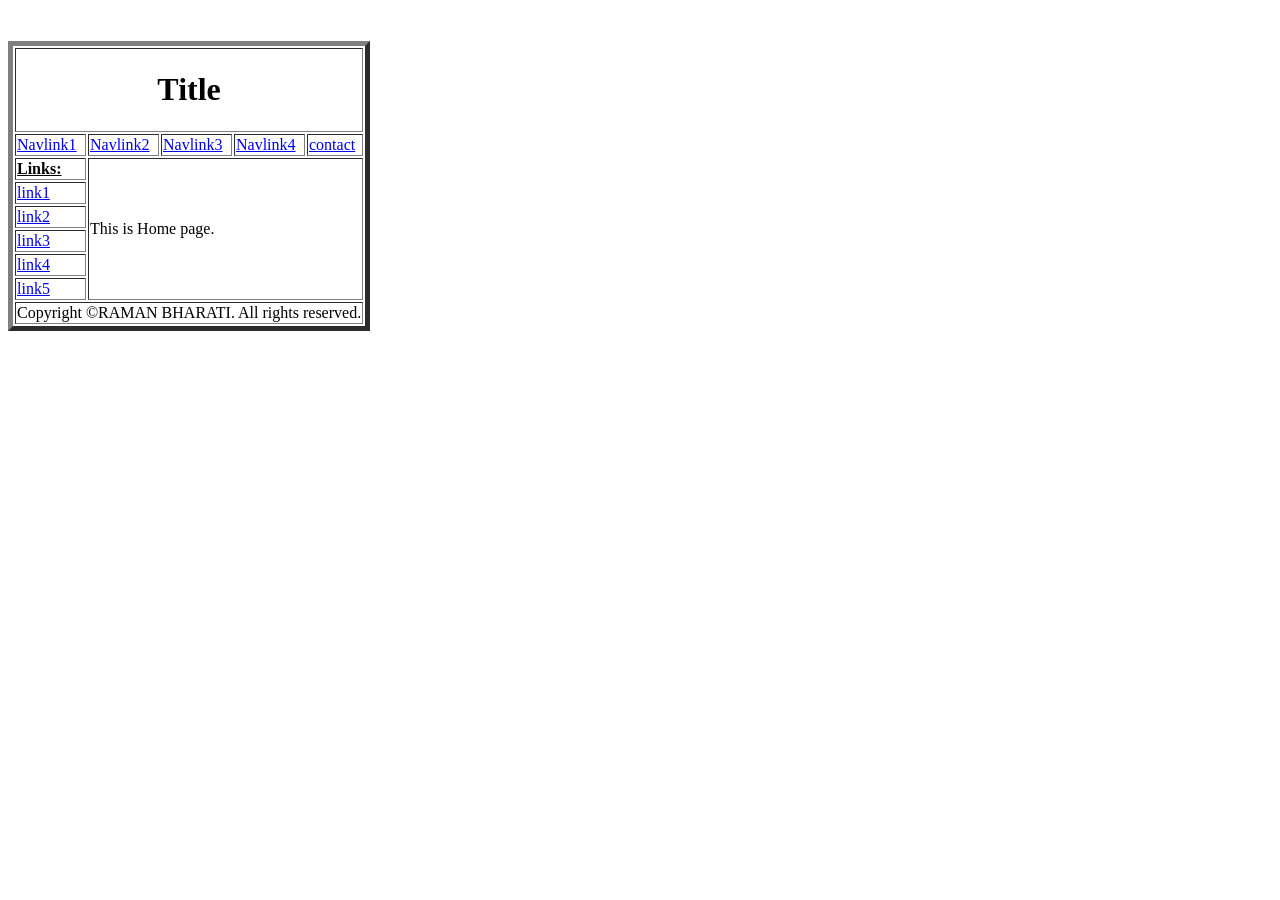
<file: index.html>
<!DOCTYPE html>
<html lang="en">
<head>
    <meta charset="UTF-8">
    <meta name="viewport" content="width=device-width, initial-scale=1.0">
    <meta http-equiv="X-UA-Compatible" content="ie=edge">
    <title>Document</title>
</head>
<body>
<table border="5px">
	<tr>
		<td colspan="5"; style="text-align: center;"><h1>Title</h1></td>
	</tr>
	<tr>
		<td><a href="Navlink1.html"> Navlink1</a></td>
		<td><a href="Navlink2.html"> Navlink2</a></td>
		<td><a href="Navlink3.html"> Navlink3</a></td>
		<td><a href="Navlink4.html"> Navlink4</a></td>
		<td><a href="contact.html"> contact</a></td>
	</tr>
	<tr>
		<td><b><u>Links:</td><td colspan="4" rowspan="6">This is Home page.
			</td>
		<tr><td><a href="link1.html">link1</a></td></tr>
	<tr><td><a href="link2.html">link2</a></td>
    
	</tr>
	<tr><td><a href="link3.html">link3</a></td></tr>
	<tr><td><a href="link4.html">link4</a></td></tr>
	<tr><td><a href="link5.html">link5</a></td></tr>
	
		
	</tr>
	
	<pre>
	<tr>
		<td colspan="5">Copyright <span>&#169;</span>RAMAN BHARATI. All rights reserved. </td>
	</tr>
</table>
</body>
</html>
</file>
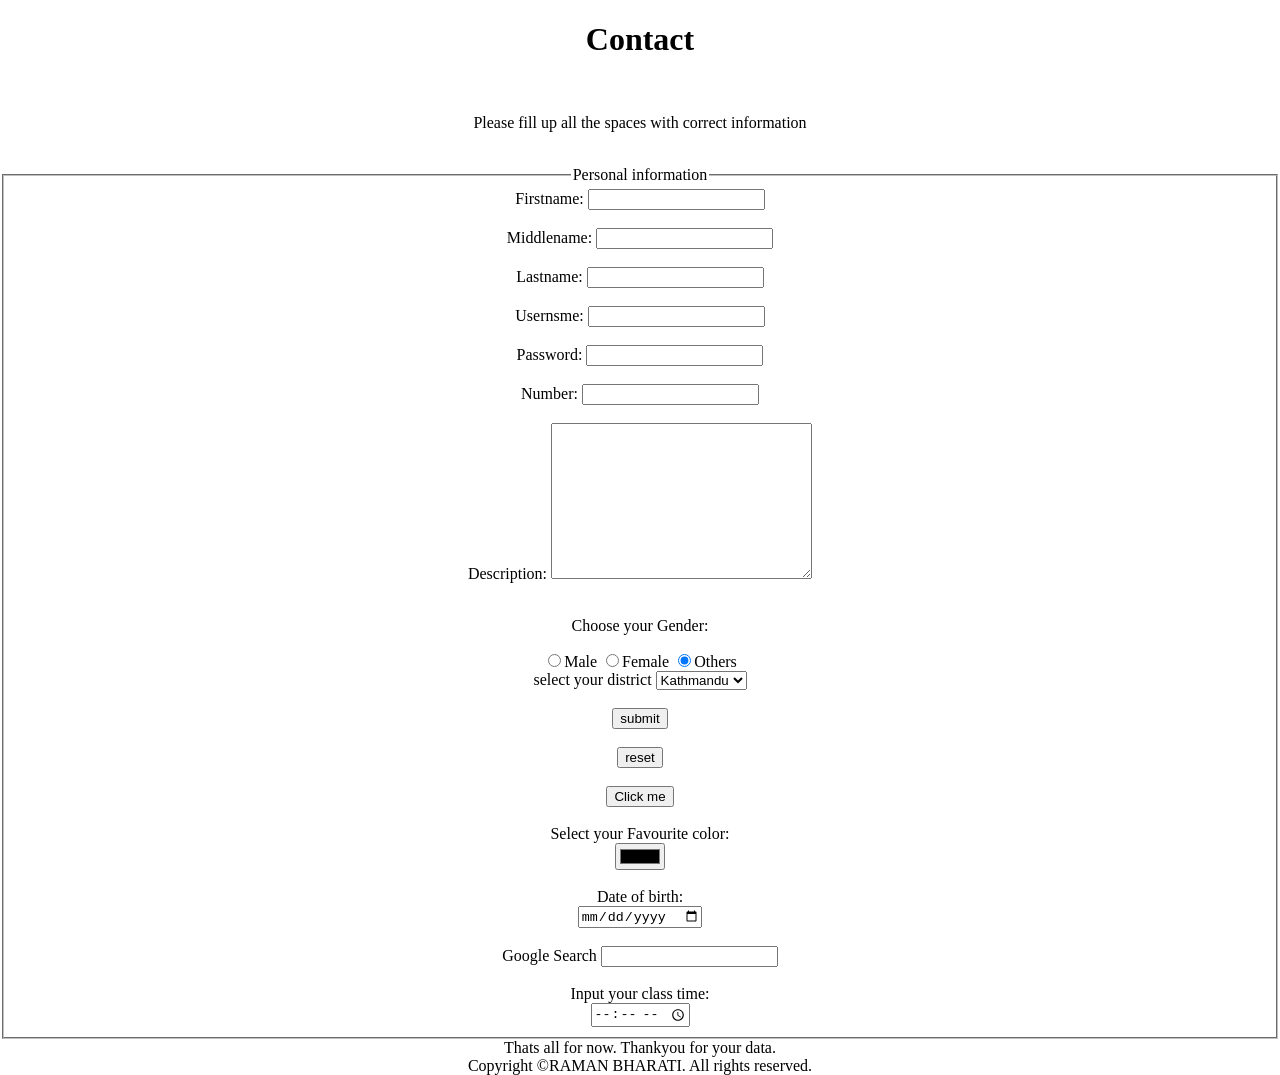
<file: contact.html>
<!DOCTYPE html>
<html lang="en">
<head>
    <meta charset="UTF-8">
    <meta name="viewport" content="width=device-width, initial-scale=1.0">
    <meta http-equiv="X-UA-Compatible" content="ie=edge">
    <title>Document</title>
    <link rel="stylesheet" href="Contact.css">
</head>
<body style="margin: auto; text-align: center;">

   <h1>Contact</h1><br>
    <p>Please fill up all the spaces with correct information</p><br>
    <form>
        <fieldset>
            <legend>Personal information</legend>
                Firstname: <input type="text" name="First Name" required><br><br>
            Middlename: <input type="text" name="midname">
            <br>
            <br>
            Lastname: <input type="text" name="Last Name" required>
            <br>
            <br>
            Usernsme: <input type="text" name="username" required>
            <br><br>
            Password: <input type="password" name="password" required>
            <br><br> Number: <input type="number" max="10" name="Number" required>
            <br><br>
            Description: <textarea name="Description" id="" cols="30" rows="10"></textarea>
            <br><br><p>Choose your Gender:</p>
            <input type="radio" name="Gender" checked required>Male
            <input type="radio" name="Gender" checked required>Female
            <input type="radio" name="Gender" checked required>Others
            <br>
            select your district
            <select name="Dropdown" required >
                <option value="2019" selected>Panauti</option>
                <option value="2019" selected>kavre</option>
                <option value="2019" selected>Banepa</option>
                <option value="2019" selected>Lalitpur</option>
                <option value="2019" selected>Kathmandu</option>    
            </select><br><br>
            <input type="submit" value="submit">
            <br><br>
            <input type="reset" value="reset"><br><br>
            <button type="button" onclick="alert('like my page BROKEN FEELINGS on facebook')">Click me </button>
           <br><br>
            Select your Favourite color: <br>
            <input type="color" name="Favcolor"><br><br>
            Date of birth:
            <br><input type="date" name="dob"><br><br>
            Google Search
            <input type="search" name="Google Search"><br><br>Input your class time: <br>
            <input type="time" value="Time">
        </fieldset>
        </form>
        Thats all for now. Thankyou for your data. <br>
        Copyright <span>&#169;</span>RAMAN BHARATI. All rights reserved.
</body>
</html>
</file>
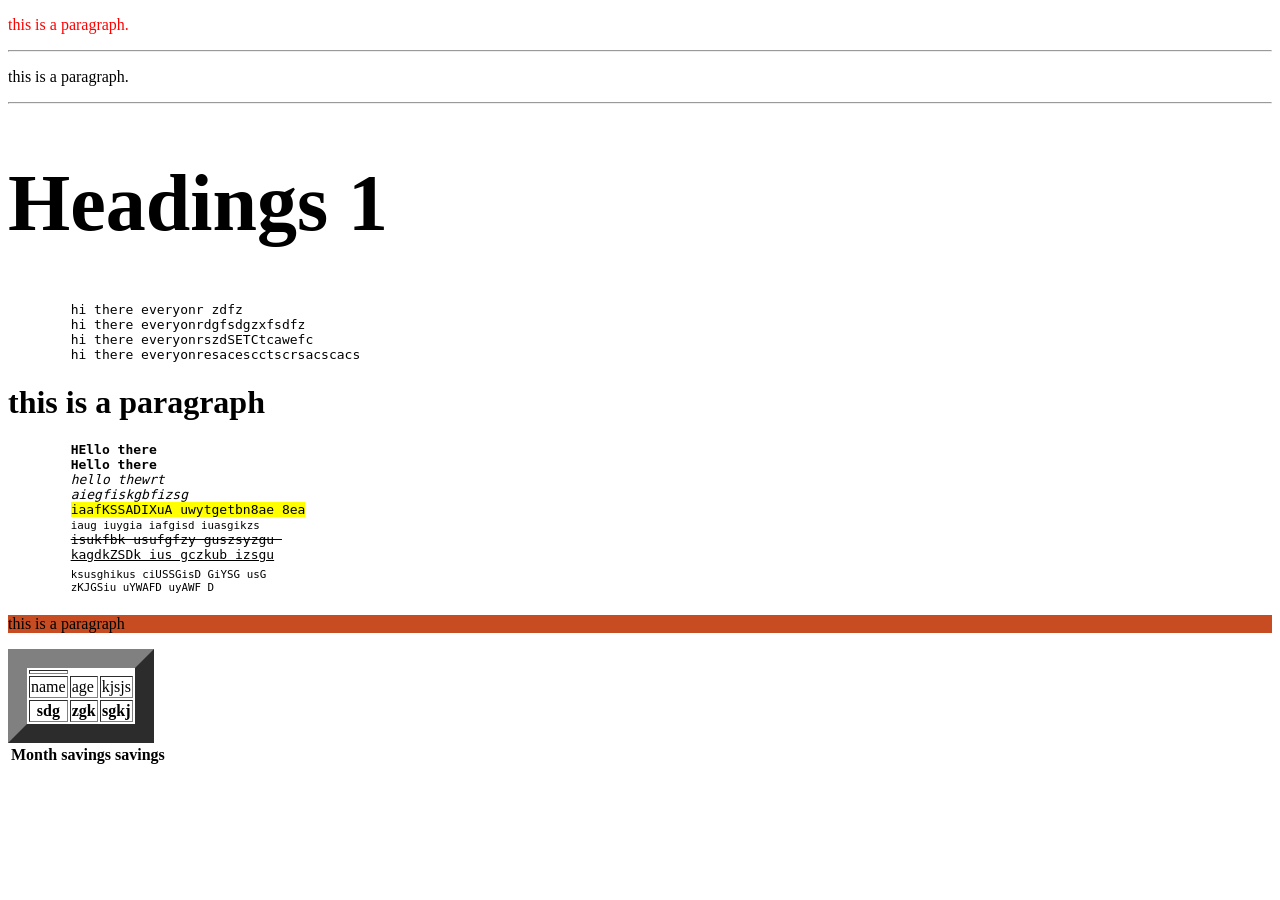
<file: day4.html>
<!DOCTYPE html>
    <html lang="en">
    <head>
        <meta charset="UTF-8">
        <meta name="viewport" content="width=device-width, initial-scale=1.0">
        <meta http-equiv="X-UA-Compatible" content="ie=edge">
        <title>Document</title>
    </head>
    <body>
        
    
    <p style="color: red">this is a paragraph.</p><hr>
	<p title="I'm a tooltip">this is a paragraph.</p><hr>
<h1 style="font-size: 80px";> Headings 1</h1>
<pre>
	hi there everyonr zdfz
	hi there everyonrdgfsdgzxfsdfz
	hi there everyonrszdSETCtcawefc
	hi there everyonresacescctscrsacscacs</pre>
<h1 style="font-family:monotype corsiva;">this is a paragraph</h1>
<p><pre>
	<b>HEllo there</b>
	<strong>Hello there</strong>
	<i>hello thewrt</i>
	<em>aiegfiskgbfizsg</em>
	<mark>iaafKSSADIXuA uwytgetbn8ae 8ea</mark>
	<small>iaug iuygia iafgisd iuasgikzs </small>
	<del>isukfbk usufgfzy guszsyzgu </del>
	<ins>kagdkZSDk ius gczkub izsgu</ins>
	<sub>ksusghikus ciUSSGisD GiYSG usG</sub>
	<sup>zKJGSiu uYWAFD uyAWF D</sup>
</pre>
<!--this is a comment-->
<p style="background-color: rgb(200, 76, 34);">this is a paragraph</p>
<!--remember to add more information here-->

<table border="19px">
		<th></th>
	<tr>
		<td>name</td>
		<td>age</td>
		<td>kjsjs</td>
	</tr>
	<tr>
		<th>sdg</th>
		<th>zgk</th>
		<th>sgkj</th>
	</tr>

</table>
<table>
	<tr>
		<th>Month</th>
		<th>savings</th>
		<th>savings</th>
	</tr>
</table></body>
    </html>
</file>
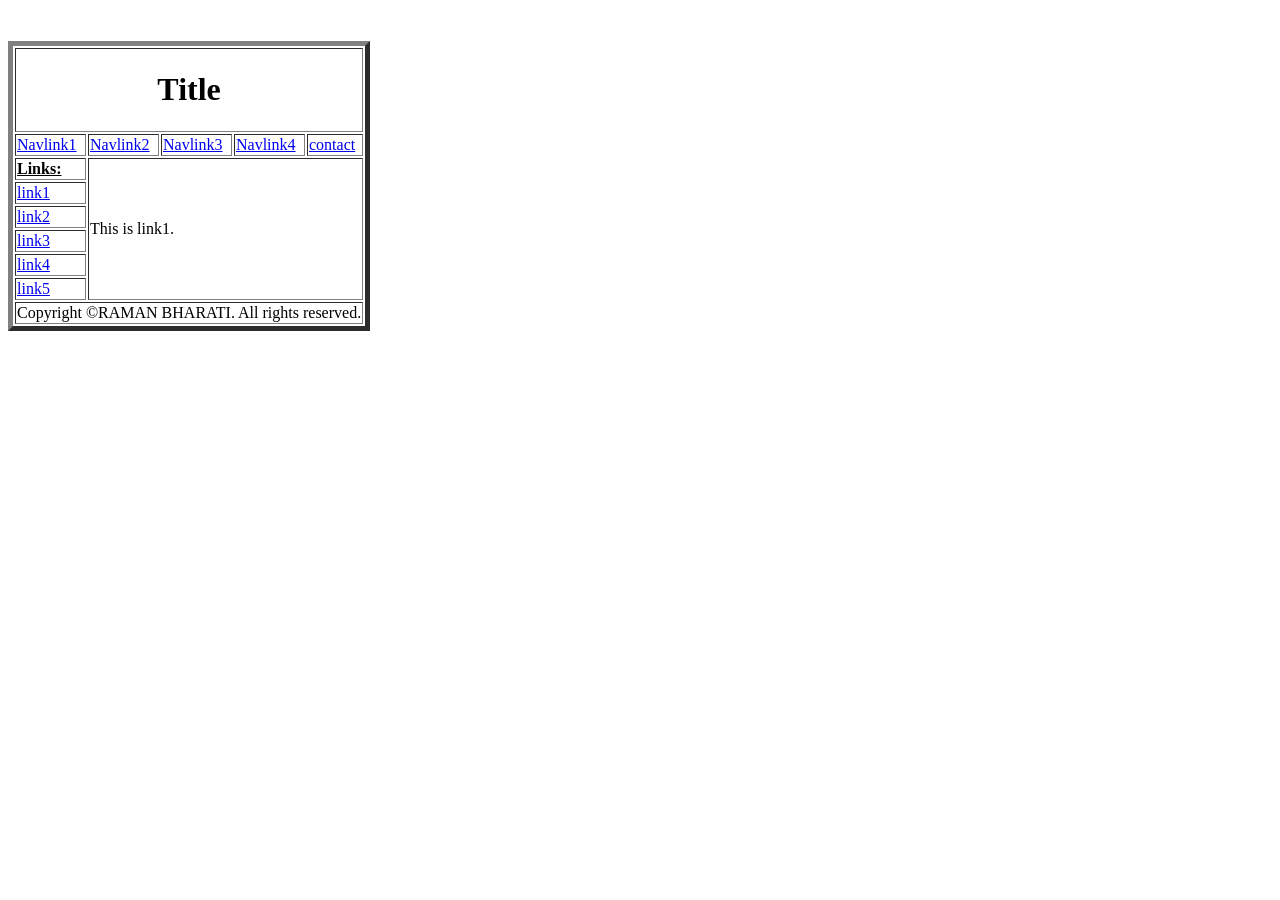
<file: link1.html>
<!DOCTYPE html>
<html lang="en">
<head>
    <meta charset="UTF-8">
    <meta name="viewport" content="width=device-width, initial-scale=1.0">
    <meta http-equiv="X-UA-Compatible" content="ie=edge">
    <title>Document</title>
</head>
<body>
<table border="5px">
	<tr>
		<td colspan="5"; style="text-align: center;"><h1>Title</h1></td>
	</tr>
	<tr>
		<td><a href="Navlink1.html"> Navlink1</a></td>
		<td><a href="Navlink2.html"> Navlink2</a></td>
		<td><a href="Navlink3.html"> Navlink3</a></td>
		<td><a href="Navlink4.html"> Navlink4</a></td>
		<td><a href="contact.html"> contact</a></td>
	</tr>
	<tr>
		<td><b><u>Links:</td><td colspan="4" rowspan="6">This is link1.
			</td>
		<tr><td><a href="link1.html">link1</a></td></tr>
	<tr><td><a href="link2.html">link2</a></td>
    
	</tr>
	<tr><td><a href="link3.html">link3</a></td></tr>
	<tr><td><a href="link4.html">link4</a></td></tr>
	<tr><td><a href="link5.html">link5</a></td></tr>
	
		
	</tr>
	
	<pre>
	<tr>
		<td colspan="5">Copyright <span>&#169;</span>RAMAN BHARATI. All rights reserved. </td>
	</tr>
</table>
</body>
</html>
</file>
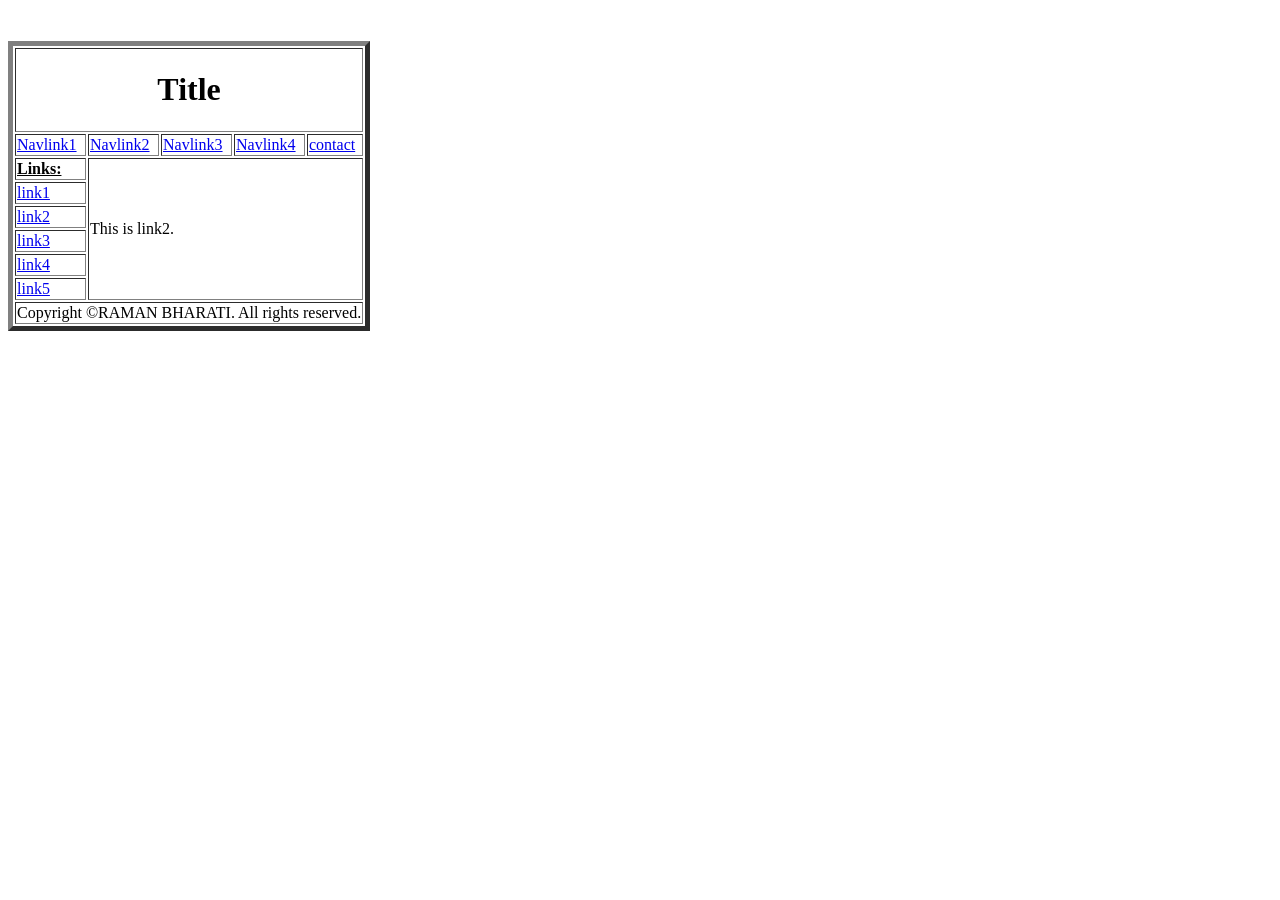
<file: link2.html>
<!DOCTYPE html>
<html lang="en">
<head>
    <meta charset="UTF-8">
    <meta name="viewport" content="width=device-width, initial-scale=1.0">
    <meta http-equiv="X-UA-Compatible" content="ie=edge">
    <title>Document</title>
</head>
<body>
<table border="5px">
	<tr>
		<td colspan="5"; style="text-align: center;"><h1>Title</h1></td>
	</tr>
	<tr>
		<td><a href="Navlink1.html"> Navlink1</a></td>
		<td><a href="Navlink2.html"> Navlink2</a></td>
		<td><a href="Navlink3.html"> Navlink3</a></td>
		<td><a href="Navlink4.html"> Navlink4</a></td>
		<td><a href="contact.html"> contact</a></td>
	</tr>
	<tr>
		<td><b><u>Links:</td><td colspan="4" rowspan="6">This is link2.
			</td>
		<tr><td><a href="link1.html">link1</a></td></tr>
	<tr><td><a href="link2.html">link2</a></td>
	
	</tr>
	<tr><td><a href="link3.html">link3</a></td></tr>
	<tr><td><a href="link4.html">link4</a></td></tr>
	<tr><td><a href="link5.html">link5</a></td></tr>
	
		
	</tr>
	
	<pre>
	<tr>
		<td colspan="5">Copyright <span>&#169;</span>RAMAN BHARATI. All rights reserved. </td>
	</tr>
</table>
</body>
</html>
</file>
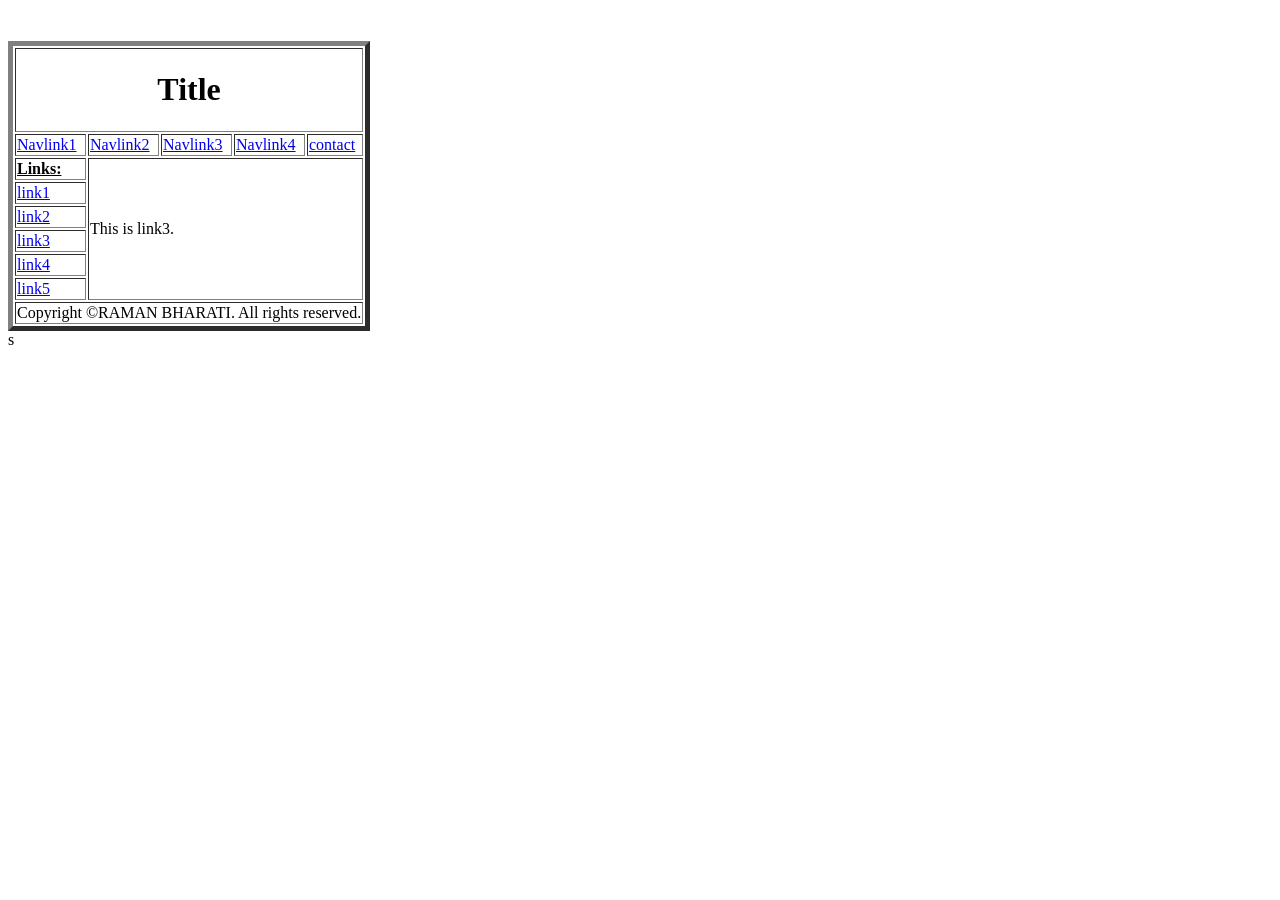
<file: link3.html>
<!DOCTYPE html>
<html lang="en">
<head>
    <meta charset="UTF-8">
    <meta name="viewport" content="width=device-width, initial-scale=1.0">
    <meta http-equiv="X-UA-Compatible" content="ie=edge">
    <title>Document</title>
</head>
<body>
<table border="5px">
	<tr>
		<td colspan="5"; style="text-align: center;"><h1>Title</h1></td>
	</tr>
	<tr>
		<td><a href="Navlink1.html"> Navlink1</a></td>
		<td><a href="Navlink2.html"> Navlink2</a></td>
		<td><a href="Navlink3.html"> Navlink3</a></td>
		<td><a href="Navlink4.html"> Navlink4</a></td>
		<td><a href="contact.html"> contact</a></td>
	</tr>
	<tr>
		<td><b><u>Links:</td><td colspan="4" rowspan="6">This is link3.
			</td>
		<tr><td><a href="link1.html">link1</a></td></tr>
	<tr><td><a href="link2.html">link2</a></td>
	
	</tr>
	<tr><td><a href="link3.html">link3</a></td></tr>
	<tr><td><a href="link4.html">link4</a></td></tr>
	<tr><td><a href="link5.html">link5</a></td></tr>
	
		
	</tr>
	
	<pre>
	<tr>
		<td colspan="5">Copyright <span>&#169;</span>RAMAN BHARATI. All rights reserved. </td>
	</tr>
</table>
</body>
</html>s
</file>
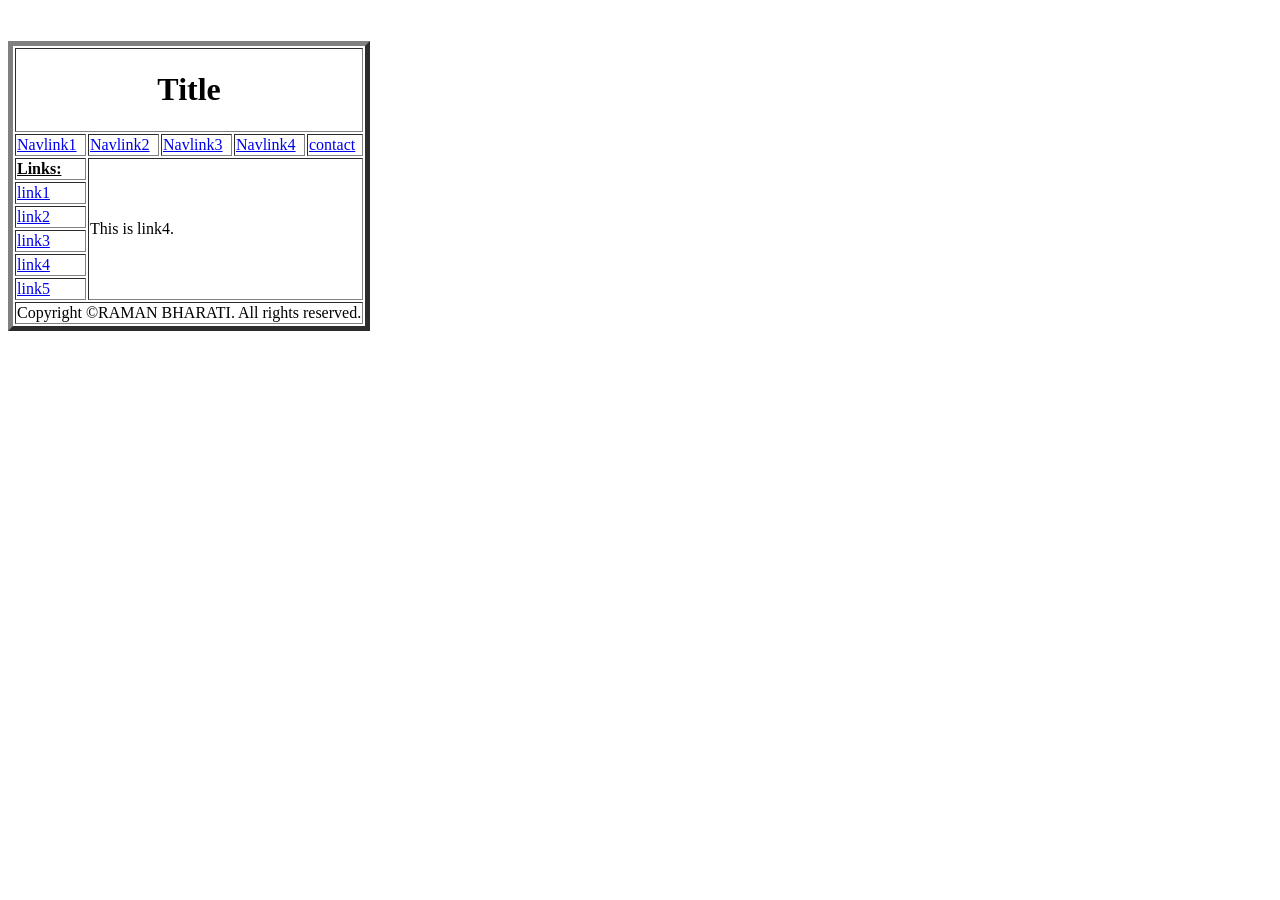
<file: link4.html>
<!DOCTYPE html>
<html lang="en">
<head>
    <meta charset="UTF-8">
    <meta name="viewport" content="width=device-width, initial-scale=1.0">
    <meta http-equiv="X-UA-Compatible" content="ie=edge">
    <title>Document</title>
</head>
<body>
<table border="5px">
	<tr>
		<td colspan="5"; style="text-align: center;"><h1>Title</h1></td>
	</tr>
	<tr>
		<td><a href="Navlink1.html"> Navlink1</a></td>
		<td><a href="Navlink2.html"> Navlink2</a></td>
		<td><a href="Navlink3.html"> Navlink3</a></td>
		<td><a href="Navlink4.html"> Navlink4</a></td>
		<td><a href="contact.html"> contact</a></td>
	</tr>
	<tr>
		<td><b><u>Links:</td><td colspan="4" rowspan="6">This is link4.
			</td>
		<tr><td><a href="link1.html">link1</a></td></tr>
	<tr><td><a href="link2.html">link2</a></td>
	
	</tr>
	<tr><td><a href="link3.html">link3</a></td></tr>
	<tr><td><a href="link4.html">link4</a></td></tr>
	<tr><td><a href="link5.html">link5</a></td></tr>
	
		
	</tr>
	
	<pre>
	<tr>
		<td colspan="5">Copyright <span>&#169;</span>RAMAN BHARATI. All rights reserved. </td>
	</tr>
</table>
</body>
</html>
</file>
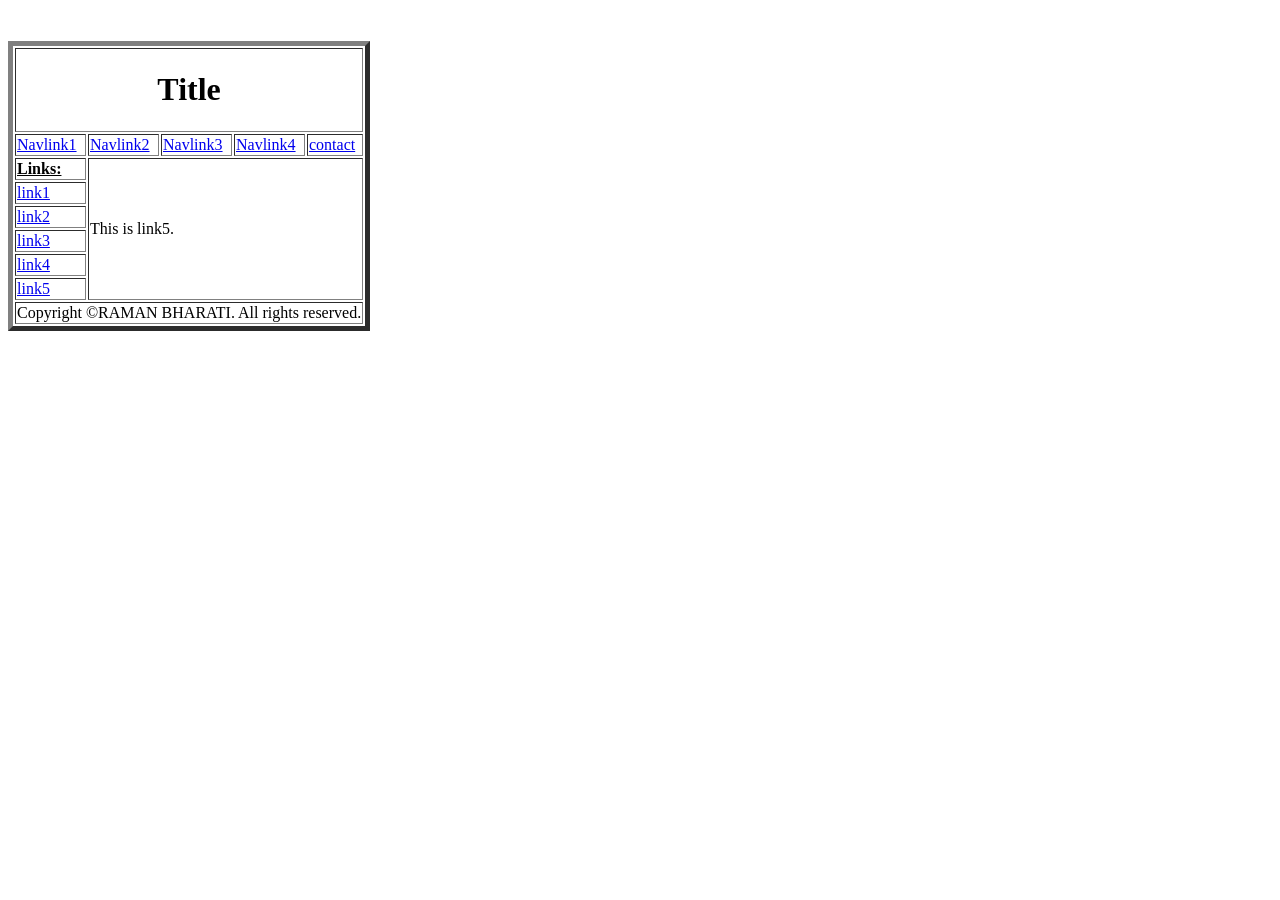
<file: link5.html>
<!DOCTYPE html>
<html lang="en">
<head>
    <meta charset="UTF-8">
    <meta name="viewport" content="width=device-width, initial-scale=1.0">
    <meta http-equiv="X-UA-Compatible" content="ie=edge">
    <title>Document</title>
</head>
<body>
<table border="5px">
	<tr>
		<td colspan="5"; style="text-align: center;"><h1>Title</h1></td>
	</tr>
	<tr>
		<td><a href="Navlink1.html"> Navlink1</a></td>
		<td><a href="Navlink2.html"> Navlink2</a></td>
		<td><a href="Navlink3.html"> Navlink3</a></td>
		<td><a href="Navlink4.html"> Navlink4</a></td>
		<td><a href="contact.html"> contact</a></td>
	</tr>
	<tr>
		<td><b><u>Links:</td><td colspan="4" rowspan="6">This is link5.
			</td>
		<tr><td><a href="link1.html">link1</a></td></tr>
	<tr><td><a href="link2.html">link2</a></td>
	
	</tr>
	<tr><td><a href="link3.html">link3</a></td></tr>
	<tr><td><a href="link4.html">link4</a></td></tr>
	<tr><td><a href="link5.html">link5</a></td></tr>
	
		
	</tr>
	
	<pre>
	<tr>
		<td colspan="5">Copyright <span>&#169;</span>RAMAN BHARATI. All rights reserved. </td>
	</tr>
</table>
</body>
</html>
</file>
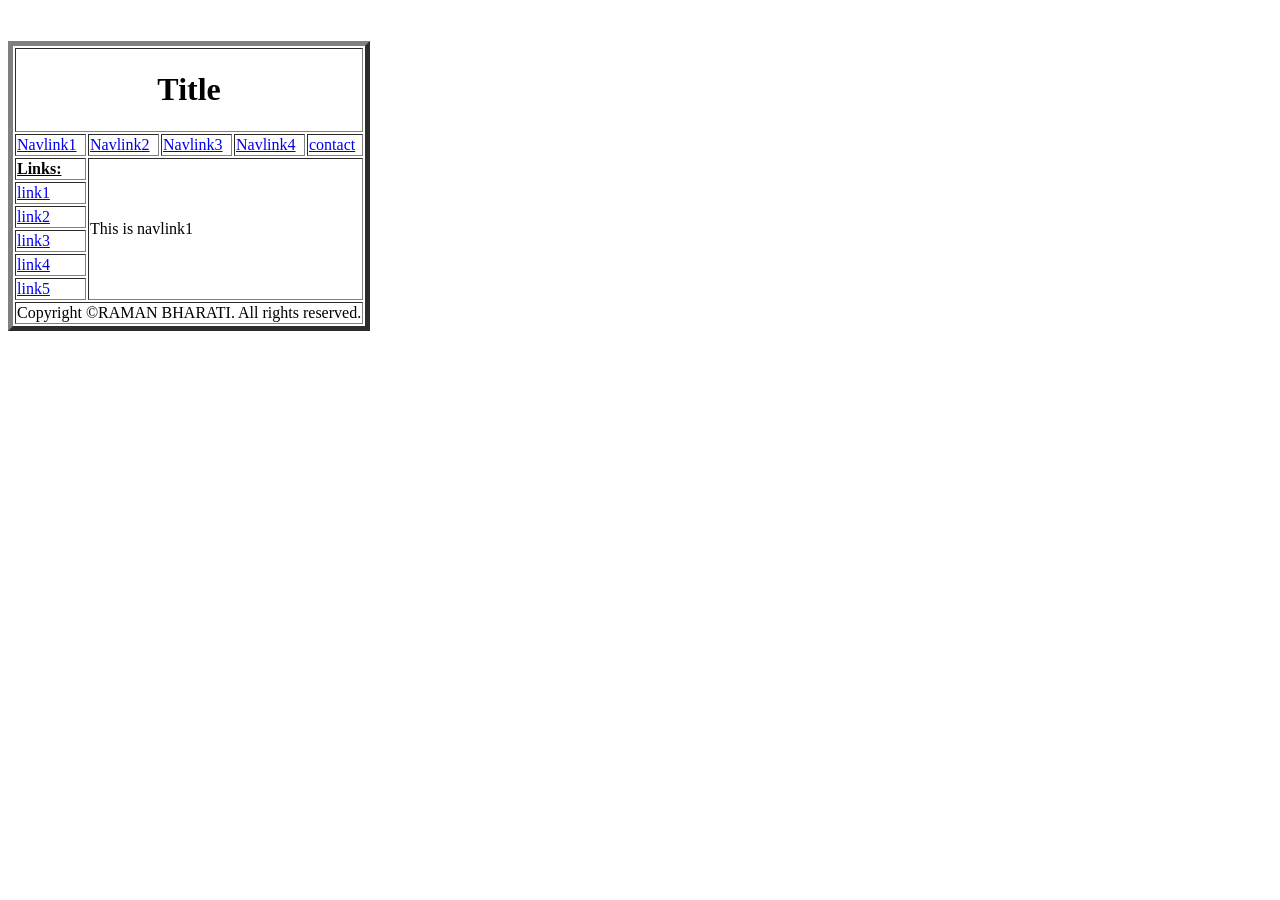
<file: Navlink1.html>
<!DOCTYPE html>
<html lang="en">
<head>
    <meta charset="UTF-8">
    <meta name="viewport" content="width=device-width, initial-scale=1.0">
    <meta http-equiv="X-UA-Compatible" content="ie=edge">
    <title>Document</title>
</head>
<body>
<table border="5px">
	<tr>
		<td colspan="5"; style="text-align: center;"><h1>Title</h1></td>
	</tr>
	<tr>
		<td><a href="Navlink1.html"> Navlink1</a></td>
		<td><a href="Navlink2.html"> Navlink2</a></td>
		<td><a href="Navlink3.html"> Navlink3</a></td>
		<td><a href="Navlink4.html"> Navlink4</a></td>
		<td><a href="contact.html"> contact</a></td>
	</tr>
	<tr>
		<td><b><u>Links:</td><td colspan="4" rowspan="6">This is navlink1
			</td>
		<tr><td><a href="link1.html">link1</a></td></tr>
	<tr><td><a href="link2.html">link2</a></td>
	
	</tr>
	<tr><td><a href="link3.html">link3</a></td></tr>
	<tr><td><a href="link4.html">link4</a></td></tr>
	<tr><td><a href="link5.html">link5</a></td></tr>
	
		
	</tr>
	
	<pre>
	<tr>
		<td colspan="5">Copyright <span>&#169;</span>RAMAN BHARATI. All rights reserved. </td>
	</tr>
</table>
</body>
</html>
</file>
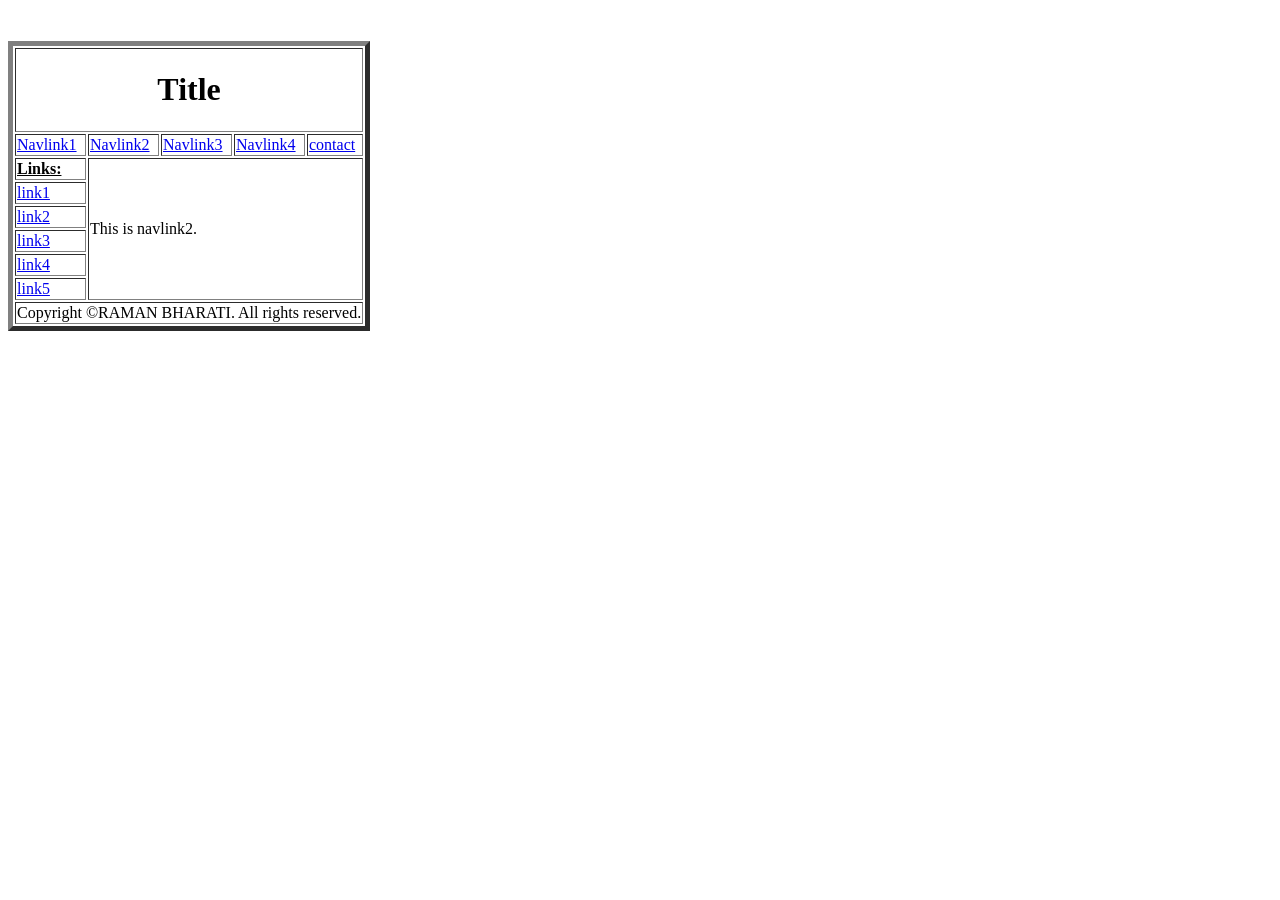
<file: Navlink2.html>
<!DOCTYPE html>
<html lang="en">
<head>
    <meta charset="UTF-8">
    <meta name="viewport" content="width=device-width, initial-scale=1.0">
    <meta http-equiv="X-UA-Compatible" content="ie=edge">
    <title>Document</title>
</head>
<body>
<table border="5px">
	<tr>
		<td colspan="5"; style="text-align: center;"><h1>Title</h1></td>
	</tr>
	<tr>
		<td><a href="Navlink1.html"> Navlink1</a></td>
		<td><a href="Navlink2.html"> Navlink2</a></td>
		<td><a href="Navlink3.html"> Navlink3</a></td>
		<td><a href="Navlink4.html"> Navlink4</a></td>
		<td><a href="contact.html"> contact</a></td>
	</tr>
	<tr>
		<td><b><u>Links:</td><td colspan="4" rowspan="6">This is navlink2.
			</td>
		<tr><td><a href="link1.html">link1</a></td></tr>
	<tr><td><a href="link2.html">link2</a></td>
	
	</tr>
	<tr><td><a href="link3.html">link3</a></td></tr>
	<tr><td><a href="link4.html">link4</a></td></tr>
	<tr><td><a href="link5.html">link5</a></td></tr>
	
		
	</tr>
	
	<pre>
	<tr>
		<td colspan="5">Copyright <span>&#169;</span>RAMAN BHARATI. All rights reserved. </td>
	</tr>
</table>
</body>
</html>
</file>
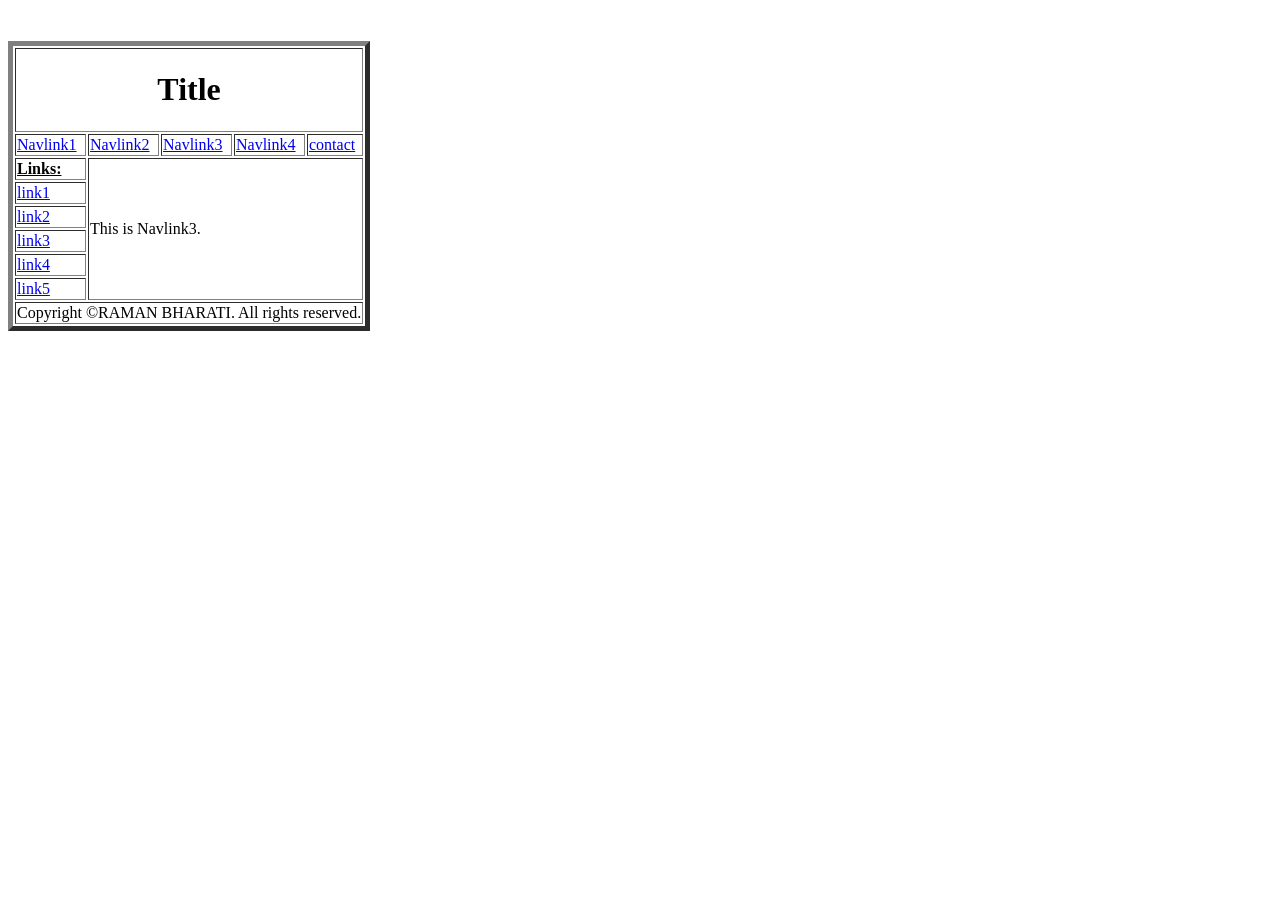
<file: Navlink3.html>
<!DOCTYPE html>
<html lang="en">
<head>
    <meta charset="UTF-8">
    <meta name="viewport" content="width=device-width, initial-scale=1.0">
    <meta http-equiv="X-UA-Compatible" content="ie=edge">
    <title>Document</title>
</head>
<body>
<table border="5px">
	<tr>
		<td colspan="5"; style="text-align: center;"><h1>Title</h1></td>
	</tr>
	<tr>
		<td><a href="Navlink1.html"> Navlink1</a></td>
		<td><a href="Navlink2.html"> Navlink2</a></td>
		<td><a href="Navlink3.html"> Navlink3</a></td>
		<td><a href="Navlink4.html"> Navlink4</a></td>
		<td><a href="contact.html"> contact</a></td>
	</tr>
	<tr>
		<td><b><u>Links:</td><td colspan="4" rowspan="6">This is Navlink3.
			</td>
		<tr><td><a href="link1.html">link1</a></td></tr>
	<tr><td><a href="link2.html">link2</a></td>
	
	</tr>
	<tr><td><a href="link3.html">link3</a></td></tr>
	<tr><td><a href="link4.html">link4</a></td></tr>
	<tr><td><a href="link5.html">link5</a></td></tr>
	
		
	</tr>
	
	<pre>
	<tr>
		<td colspan="5">Copyright <span>&#169;</span>RAMAN BHARATI. All rights reserved. </td>
	</tr>
</table>
</body>
</html>
</file>
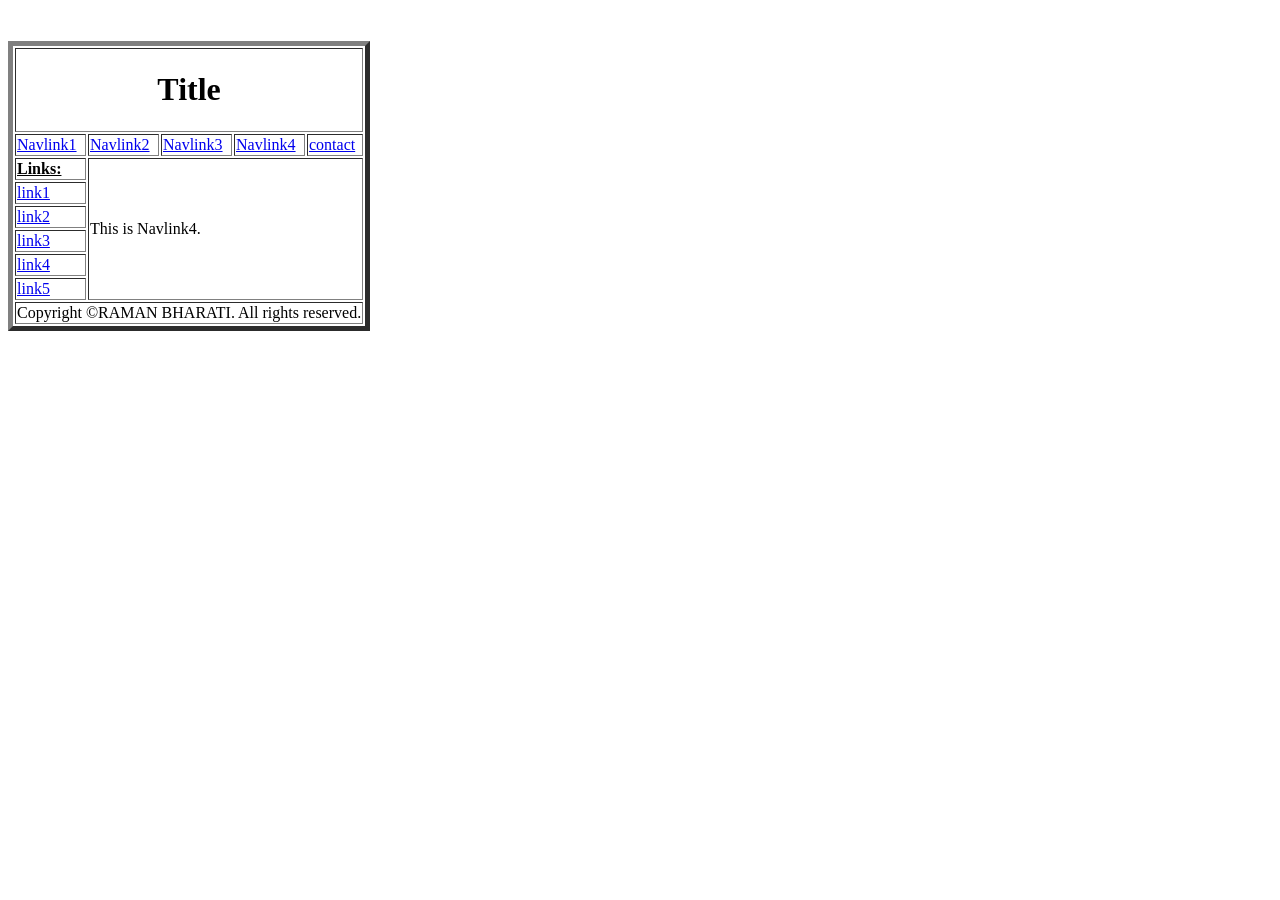
<file: Navlink4.html>
<!DOCTYPE html>
<html lang="en">
<head>
    <meta charset="UTF-8">
    <meta name="viewport" content="width=device-width, initial-scale=1.0">
    <meta http-equiv="X-UA-Compatible" content="ie=edge">
    <title>Document</title>
</head>
<body>
<table border="5px">
	<tr>
		<td colspan="5"; style="text-align: center;"><h1>Title</h1></td>
	</tr>
	<tr>
		<td><a href="Navlink1.html"> Navlink1</a></td>
		<td><a href="Navlink2.html"> Navlink2</a></td>
		<td><a href="Navlink3.html"> Navlink3</a></td>
		<td><a href="Navlink4.html"> Navlink4</a></td>
		<td><a href="contact.html"> contact</a></td>
	</tr>
	<tr>
		<td><b><u>Links:</td><td colspan="4" rowspan="6">This is Navlink4.
			</td>
		<tr><td><a href="link1.html">link1</a></td></tr>
	<tr><td><a href="link2.html">link2</a></td>
	
	</tr>
	<tr><td><a href="link3.html">link3</a></td></tr>
	<tr><td><a href="link4.html">link4</a></td></tr>
	<tr><td><a href="link5.html">link5</a></td></tr>
	
		
	</tr>
	
	<pre>
	<tr>
		<td colspan="5">Copyright <span>&#169;</span>RAMAN BHARATI. All rights reserved. </td>
	</tr>
</table>
</body>
</html>
</file>
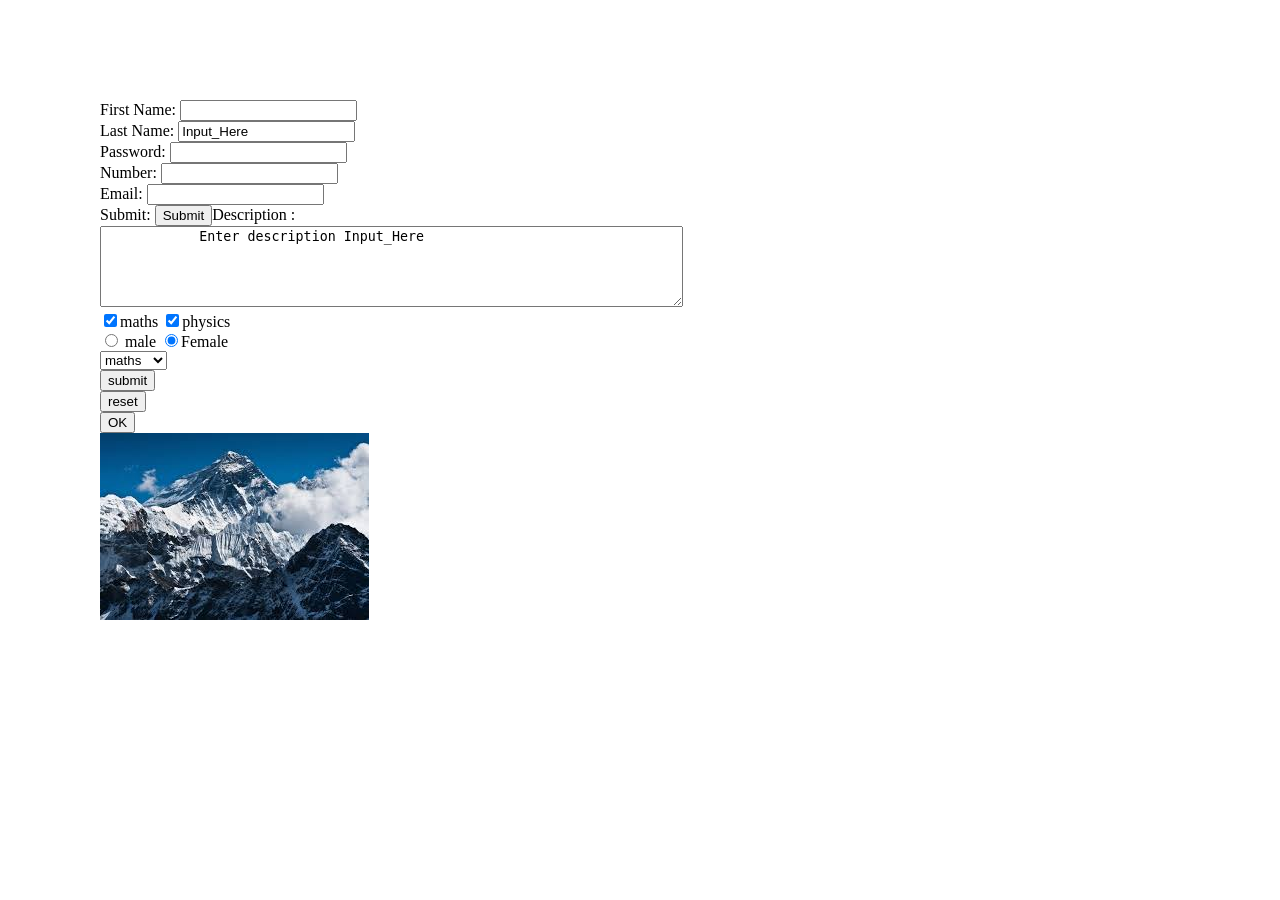
<file: sss.html>
<!DOCTYPE html>
<html lang="en">
<head>
    <meta charset="UTF-8">
    <meta name="viewport" content="width=device-width, initial-scale=1.0">
    <meta http-equiv="X-UA-Compatible" content="ie=edge">
    <title>Text Input Control</title>
</head>
<body style="margin: 100px; border color=" black; border size: 5px;">
   <form >
       First Name: <input type="text" name="First_Name"/>
       <br>
        Last Name: <input type="text" name="Last_Name" value="Input_Here"/>
        <br>
        Password: <input type="password" name="Password"/>
        <br>
        Number: <input type="number" maxlength="10" name="Number"/>
        <br>
        Email: <input type="email" name="Email"/><br>
        Submit: <input type="submit" name="submit"/>Description : <br />
        <textarea rows="5" cols="70" name="description">
            Enter description Input_Here
            </textarea><br>

        <input type="checkbox" name="maths" value="on"checked="checked">maths
        <input type="checkbox" name="physics" value="on" checked="checked">physics
        <br>
<input type="radio" name="Gender" checked> male
<input type="radio" name="Gender" checked>Female
<br>
<select name="dropdown">
    <option value="maths" selected>maths</option>
    <option value="physics">physics</option>
</select>
<br>
<input type="submit" name="submit" value="submit"/><br>
<input type="reset" name="reset" value="reset"/><br>
<input type="button" name="ok" value="OK"/><br>
<input type="image" name="image button" src="download.jpg"/>
<br>

   </form>
</body>
</html>
</file>
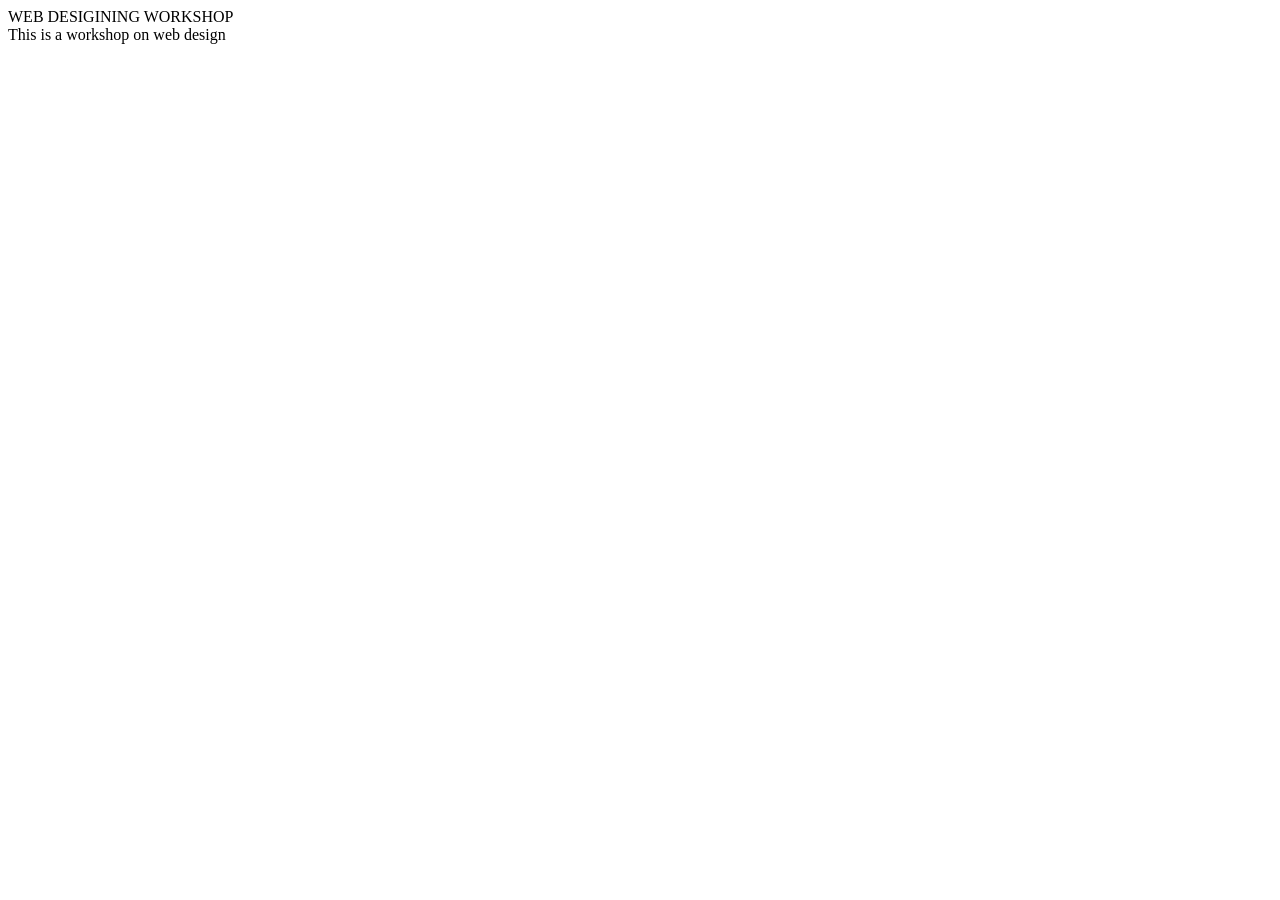
<file: styles.html>
<!DOCTYPE html>
<html lang="en">
<head>
    <meta charset="UTF-8">
    <meta name="viewport" content="width=device-width, initial-scale=1.0">
    <meta http-equiv="X-UA-Compatible" content="ie=edge">
    <title>Document</title>
   <link rel="stylesheet" herf="styles.css"/>
</head>
<body>
    <div class="main"><div class="wdw">WEB DESIGINING WORKSHOP</div>
    <div class="workshop">This is a workshop on web design</div>
    
</body>
</html>
</file>
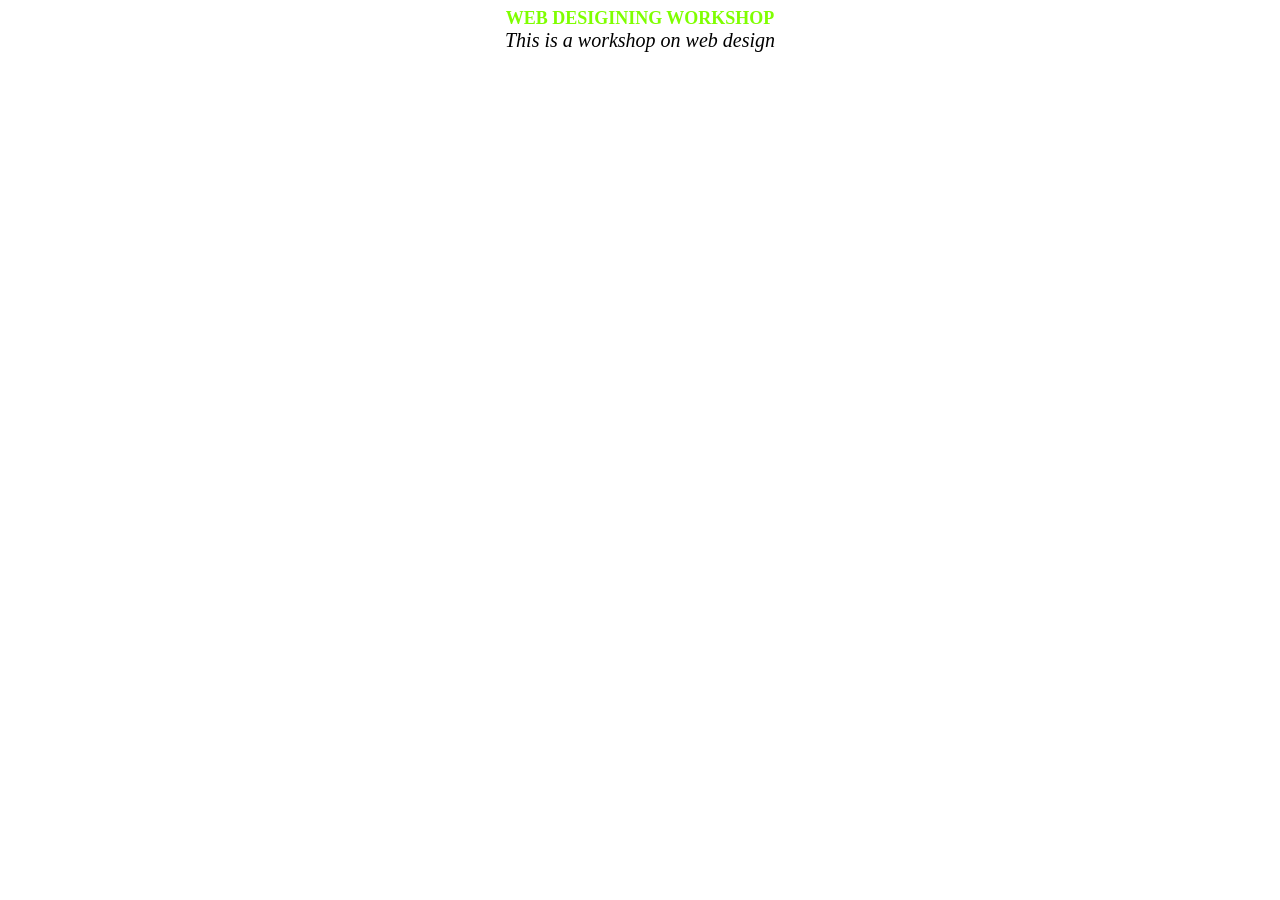
<file: Untitled-1.html>
<!DOCTYPE html>
<html lang="en">
<head>
    <meta charset="UTF-8">
    <meta name="viewport" content="width=device-width, initial-scale=1.0">
    <meta http-equiv="X-UA-Compatible" content="ie=edge">
    <title>Document</title>
    <style>
    .main {
        text-align: center;
    }
    .wdw {
        color: chartreuse;
        font-size: large;
        font-weight: bold;
    }
    .workshop {
        font-style: oblique;
        font-size: 20px;
    }
    </style>
</head>
<body>
    <div class="main"><div class="wdw">WEB DESIGINING WORKSHOP</div>
    <div class="workshop">This is a workshop on web design</div>
    
</body>
</html>
</file>
<file: Contact.css>
.hi {
       
    }
</file>
